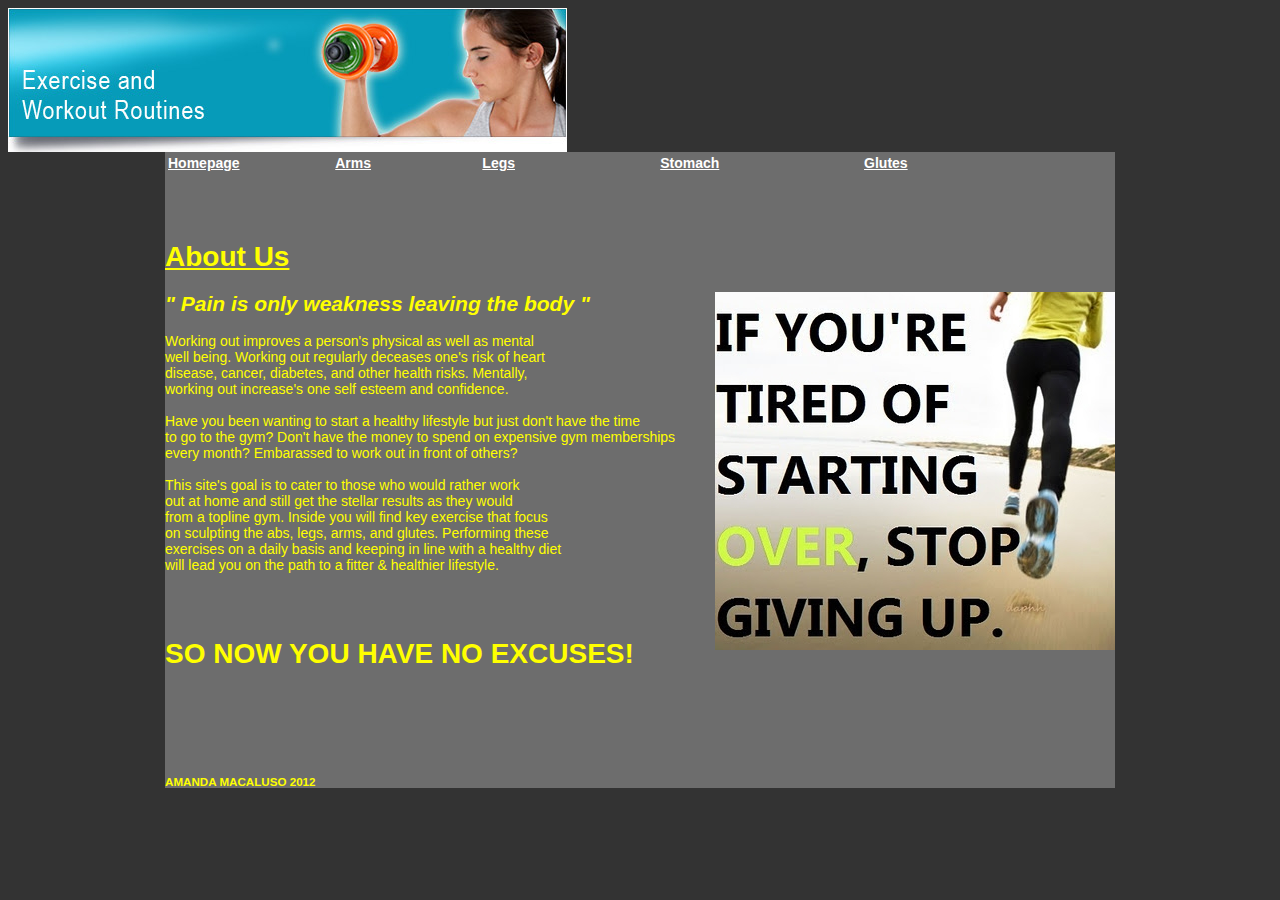
<file: index.html>
<!DOCTYPE html PUBLIC "-//W3C//DTD XHTML 1.0 Transitional//EN" "http://www.w3.org/TR/xhtml1/DTD/xhtml1-transitional.dtd">
<html xmlns="http://www.w3.org/1999/xhtml"><!-- InstanceBegin template="/Templates/Master Template.dwt" codeOutsideHTMLIsLocked="false" -->
<head>
<meta http-equiv="Content-Type" content="text/html; charset=UTF-8" />
<!-- InstanceBeginEditable name="doctitle" -->
<title>Homepage</title>

<style type="text/css">
.wrapper .wrapper h3 {
	color: #6CF;
}
.wrapper .wrapper {
	color: #0CF;
}
.wrapper .wrapper {
	color: #3CF;
}
.wrapper .wrapper h1 strong {
	color: #0CF;
}
</style>
<!-- InstanceEndEditable -->
<link href="styles.css" rel="stylesheet" type="text/css" /><style type="text/css"> 
.wrapper .wrapper img {
	background-color: #333;
}
.wrapper .wrapper {
	background-color: #333;
	color: #0F0;
}
</style>
</head>

<body>

<img src="images/welcome-banner.jpg" alt="welcome-banner" width="559" height="144" align="middle" />
	<div class="wrapper">
    	<div class="navigation"></div>
    	<div class="wrapper"></div>
        <div class="navigation">
<table width="876">
  <tr>
    <td width="164"><strong><a href="index.html">Homepage</a></strong></td>
    <td width="144"><a href="Arms.html"><strong>Arms</strong></a></td>
    <td width="175"><strong><a href="Legs.html">Legs</a></strong></td>
    <td width="201"><a href="Stomach.html"><strong>Stomach</strong></a></td>
    <td width="175"><strong><a href="Glutes.html" class="navigation">Glutes</a></strong></td>
  </tr>
</table>
        </div>
    	<div class="footer">
		<br/> 
        <br/> 
        <br/> 
		<!-- InstanceBeginEditable name="Introductory Content" -->
		<h1><u>About Us</u></h1>
		<h1><img src="images/quote3.jpg" width="400" height="358" align="right" /></h1>
        <h2><em>&quot; Pain is only weakness leaving the body &quot;</em></h2>
        <p>Working out improves a person's physical as well as mental<br />
well being. Working out regularly deceases one's risk of heart<br />
disease, cancer, diabetes, and other health risks. 
          Mentally, <br />
working out increase's one self esteem and confidence. <br />
<br />
          Have you been wanting to start a healthy lifestyle but just don't have the time<br />
          to go to the gym? Don't have the money to spend on expensive gym memberships<br />
          every month? Embarassed to work out in front of others? <br />
          <br />
          This site's goal is to cater to those who would rather work <br />
out at home and still get the stellar results as they would<br />
from a topline gym.        Inside you will find key exercise that focus<br />
on sculpting the abs, legs, arms, and glutes. Performing these<br />
exercises on a daily basis and keeping in line with a healthy diet<br />
will lead you on the path to a fitter &amp; healthier lifestyle.        </p>
        <p><br />
          <br />
        </p>
        <h1>SO NOW YOU HAVE NO EXCUSES! </h1>
        <h1>&nbsp;</h1>
        <p>&nbsp;</p>
        <h5>AMANDA MACALUSO 2012<br />
        </h5>
        
        
		<!-- InstanceEndEditable -->
    	</div>
	</div>
</body>
<!-- InstanceEnd --></html>
</file>
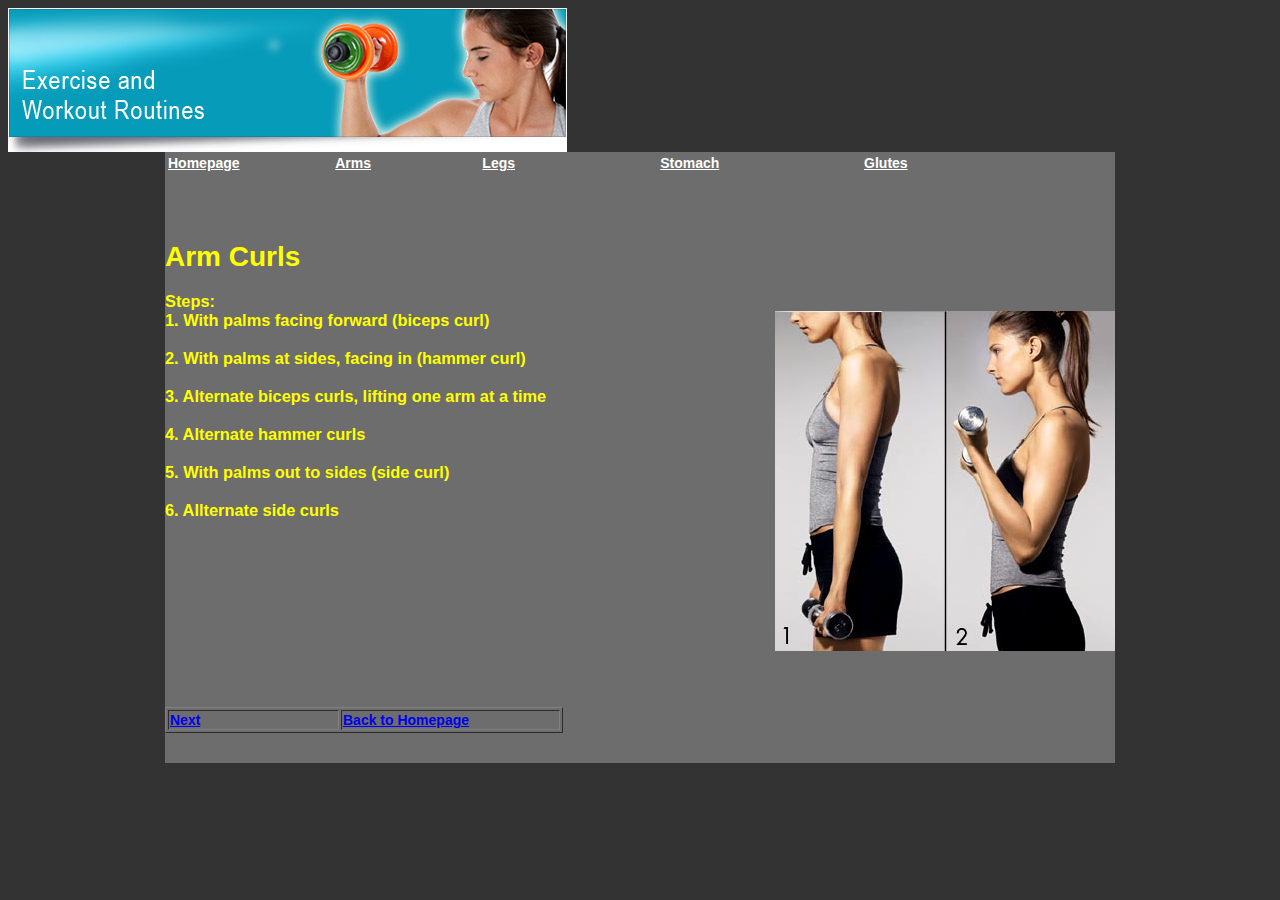
<file: arms-workout1.html>
<!DOCTYPE html PUBLIC "-//W3C//DTD XHTML 1.0 Transitional//EN" "http://www.w3.org/TR/xhtml1/DTD/xhtml1-transitional.dtd">
<html xmlns="http://www.w3.org/1999/xhtml"><!-- InstanceBegin template="/Templates/Master Template.dwt" codeOutsideHTMLIsLocked="false" -->
<head>
<meta http-equiv="Content-Type" content="text/html; charset=UTF-8" />
<!-- InstanceBeginEditable name="doctitle" -->
<title>Untitled Document</title>
<!-- InstanceEndEditable -->
<link href="styles.css" rel="stylesheet" type="text/css" /><style type="text/css"> 
.wrapper .wrapper img {
	background-color: #333;
}
.wrapper .wrapper {
	background-color: #333;
	color: #0F0;
}
</style>
</head>

<body>

<img src="images/welcome-banner.jpg" alt="welcome-banner" width="559" height="144" align="middle" />
	<div class="wrapper">
    	<div class="navigation"></div>
    	<div class="wrapper"></div>
        <div class="navigation">
<table width="876">
  <tr>
    <td width="164"><strong><a href="index.html">Homepage</a></strong></td>
    <td width="144"><a href="Arms.html"><strong>Arms</strong></a></td>
    <td width="175"><strong><a href="Legs.html">Legs</a></strong></td>
    <td width="201"><a href="Stomach.html"><strong>Stomach</strong></a></td>
    <td width="175"><strong><a href="Glutes.html" class="navigation">Glutes</a></strong></td>
  </tr>
</table>
        </div>
    	<div class="footer">
		<br/> 
        <br/> 
        <br/> 
		<!-- InstanceBeginEditable name="Introductory Content" -->
		<h1>Arm Curls</h1>
		<h3>Steps:<br />
		  1. With palms facing forward (biceps curl)<img src="images/bicep-curls.jpg" alt="bicept-curls" width="340" height="340" align="right" /><br />
		  <br />
		  2. With palms at sides, facing in (hammer curl)<br />
		  <br />
		  3. Alternate biceps curls, lifting one arm at a time<br />
		  <br />
		  4. Alternate hammer curls<br />
		  <br />
		  5. With palms out to sides (side curl)<br />
		  <br />
		  6. Allternate side curls <br />
		  <br />
		</h3>
		<p>&nbsp;</p>
		<h3><br />
		  <br />
	    </h3>
		<h3>&nbsp;</h3>
		<p>&nbsp;</p>
		<table width="398" border="1">
		  <tr>
          <td width="167"><a href="arms-workout2.html"><strong>Next</strong></a></td>
          <td width="215"><strong><a href="index.html">Back to Homepage</a></strong></td>
		    
	      </tr>
	    </table>
		<p>&nbsp;</p>
		<!-- InstanceEndEditable -->
    	</div>
	</div>
</body>
<!-- InstanceEnd --></html>
</file>
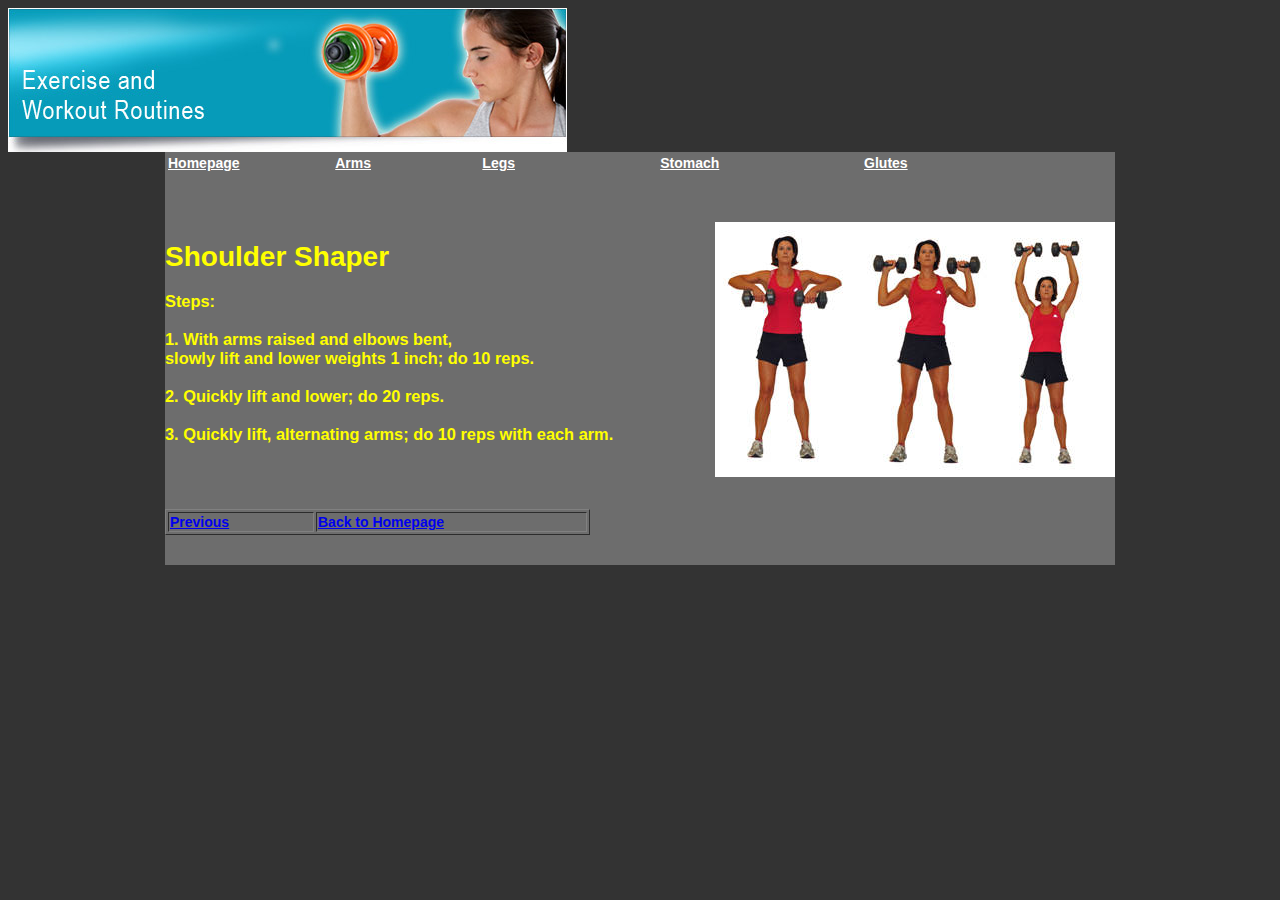
<file: arms-workout2.html>
<!DOCTYPE html PUBLIC "-//W3C//DTD XHTML 1.0 Transitional//EN" "http://www.w3.org/TR/xhtml1/DTD/xhtml1-transitional.dtd">
<html xmlns="http://www.w3.org/1999/xhtml"><!-- InstanceBegin template="/Templates/Master Template.dwt" codeOutsideHTMLIsLocked="false" -->
<head>
<meta http-equiv="Content-Type" content="text/html; charset=UTF-8" />
<!-- InstanceBeginEditable name="doctitle" -->
<title>Untitled Document</title>
<!-- InstanceEndEditable -->
<link href="styles.css" rel="stylesheet" type="text/css" /><style type="text/css"> 
.wrapper .wrapper img {
	background-color: #333;
}
.wrapper .wrapper {
	background-color: #333;
	color: #0F0;
}
</style>
</head>

<body>

<img src="images/welcome-banner.jpg" alt="welcome-banner" width="559" height="144" align="middle" />
	<div class="wrapper">
    	<div class="navigation"></div>
    	<div class="wrapper"></div>
        <div class="navigation">
<table width="876">
  <tr>
    <td width="164"><strong><a href="index.html">Homepage</a></strong></td>
    <td width="144"><a href="Arms.html"><strong>Arms</strong></a></td>
    <td width="175"><strong><a href="Legs.html">Legs</a></strong></td>
    <td width="201"><a href="Stomach.html"><strong>Stomach</strong></a></td>
    <td width="175"><strong><a href="Glutes.html" class="navigation">Glutes</a></strong></td>
  </tr>
</table>
        </div>
    	<div class="footer">
		<br/> 
        <br/> 
        <br/> 
		<!-- InstanceBeginEditable name="Introductory Content" --><img src="images/shoulder.jpg" alt="shoulder" width="400" height="255" align="right" />
		<h1>Shoulder Shaper</h1>
		<h3>Steps:<br />
		  <br />
		  1. With arms raised and elbows bent,<br />
		  slowly lift and lower weights 1 inch; do 10 reps.<br />
		  <br />
		  2. Quickly lift and lower; do 20 reps.<br />
		  <br />
		  3. Quickly lift, alternating arms; do 10 reps with each arm. <br />
		  <br />
		</h3>
        <p>&nbsp;</p>
        <table width="0" border="1">
          <tr>
          <td width="142"><a href="arms-workout1.html"><strong>Previous</strong></a></td>
          <td width="267"><strong><a href="index.html">Back to Homepage</a></strong></td>
            
          </tr>
        </table>
        <p>&nbsp;</p>
		<!-- InstanceEndEditable -->
    	</div>
	</div>
</body>
<!-- InstanceEnd --></html>
</file>
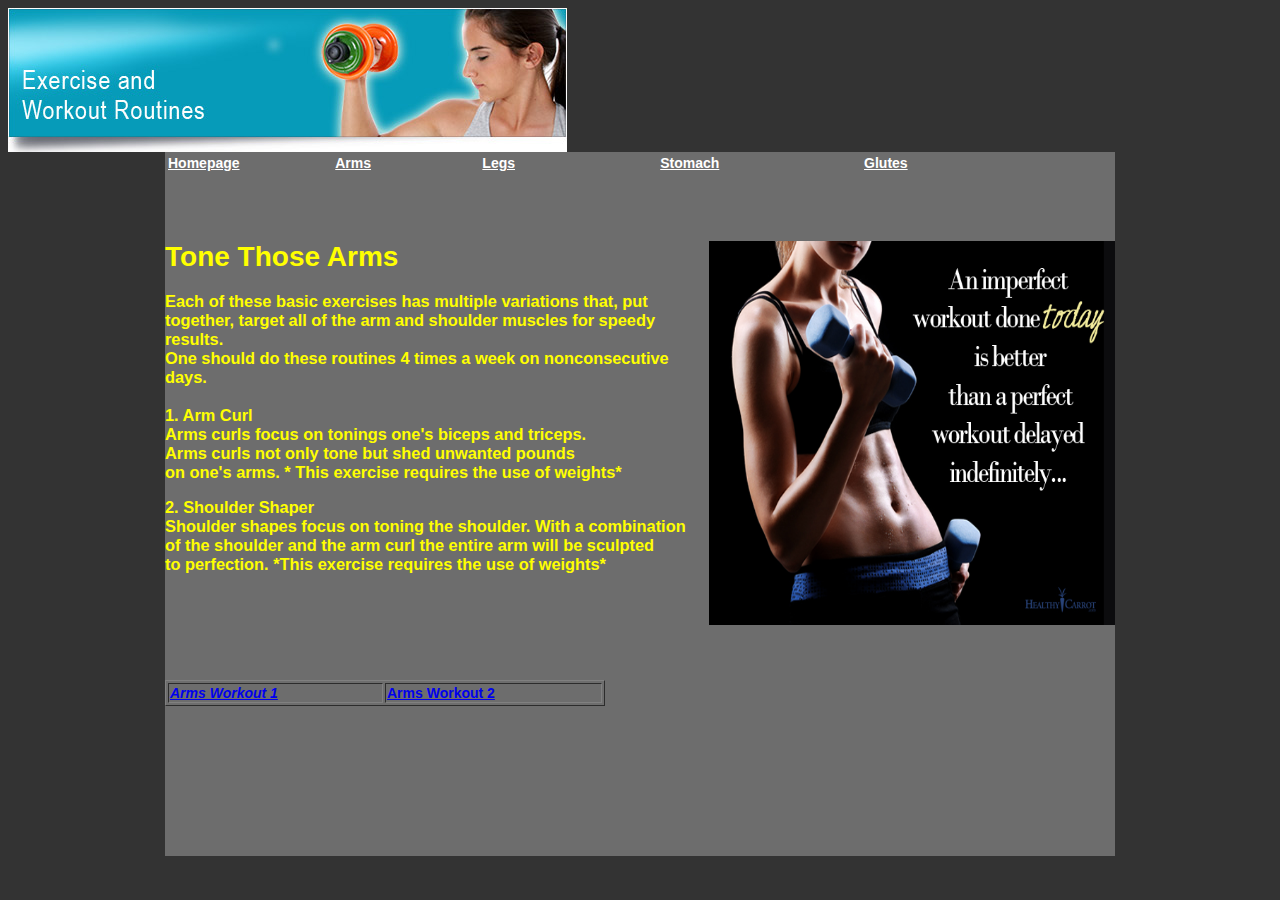
<file: Arms.html>
<!DOCTYPE html PUBLIC "-//W3C//DTD XHTML 1.0 Transitional//EN" "http://www.w3.org/TR/xhtml1/DTD/xhtml1-transitional.dtd">
<html xmlns="http://www.w3.org/1999/xhtml"><!-- InstanceBegin template="/Templates/Master Template.dwt" codeOutsideHTMLIsLocked="false" -->
<head>
<meta http-equiv="Content-Type" content="text/html; charset=UTF-8" />
<!-- InstanceBeginEditable name="doctitle" -->
<title>Arms</title>

<!-- InstanceEndEditable -->
<link href="styles.css" rel="stylesheet" type="text/css" /><style type="text/css"> 
.wrapper .wrapper img {
	background-color: #333;
}
.wrapper .wrapper {
	background-color: #333;
	color: #0F0;
}
</style>
</head>

<body>

<img src="images/welcome-banner.jpg" alt="welcome-banner" width="559" height="144" align="middle" />
	<div class="wrapper">
    	<div class="navigation"></div>
    	<div class="wrapper"></div>
        <div class="navigation">
<table width="876">
  <tr>
    <td width="164"><strong><a href="index.html">Homepage</a></strong></td>
    <td width="144"><a href="Arms.html"><strong>Arms</strong></a></td>
    <td width="175"><strong><a href="Legs.html">Legs</a></strong></td>
    <td width="201"><a href="Stomach.html"><strong>Stomach</strong></a></td>
    <td width="175"><strong><a href="Glutes.html" class="navigation">Glutes</a></strong></td>
  </tr>
</table>
        </div>
    	<div class="footer">
		<br/> 
        <br/> 
        <br/> 
		<!-- InstanceBeginEditable name="Introductory Content" -->
		<h1>Tone Those Arms<img src="images/quote1.jpg" alt="quote1" width="406" height="384" align="right" /></h1>
		<h3>Each of these basic exercises has multiple variations that, put together, target all of the arm and shoulder muscles for speedy results. <br />
		  One should do these routines 4 times a week on nonconsecutive days.<br />
		  <br />
		  1. Arm Curl<br />
		  Arms curls focus on tonings one's biceps and triceps.<br />
		  Arms curls not only tone but shed unwanted pounds<br />
		  on one's arms.
		  * This exercise requires the use of weights*<br />
        <a href="http://www.prevention.com/fitness/fitness-tips/arm-exercises-3-home-workouts-tone-arms?page=2#ixzz2FAGJoDVQ"></a></h3>
		<h3>2. Shoulder Shaper<br />
		  Shoulder shapes focus on toning the shoulder. With a combination <br />
		of the shoulder and the arm curl the entire arm will be sculpted<br />
		to perfection.
		*This exercise requires the use of weights*</h3>
		<p>&nbsp;</p>
        <p>&nbsp;</p>
		<p>&nbsp;</p>
		<table width="0" border="1">
		  <tr>
		    <td width="211"><a href="arms-workout1.html" class="navigation"><em><strong>Arms Workout 1</strong></em></a></td>
            <td width="213"><strong><a href="arms-workout2.html" class="navigation">Arms Workout 2</a></strong></td>
	      </tr>
	    </table>
	
		<p>&nbsp;</p>
		<p>&nbsp;</p>
		<p>&nbsp;</p>
		<p>&nbsp;</p>
		<p>&nbsp;</p>
		<!-- InstanceEndEditable -->
    	</div>
	</div>
</body>
<!-- InstanceEnd --></html>
</file>
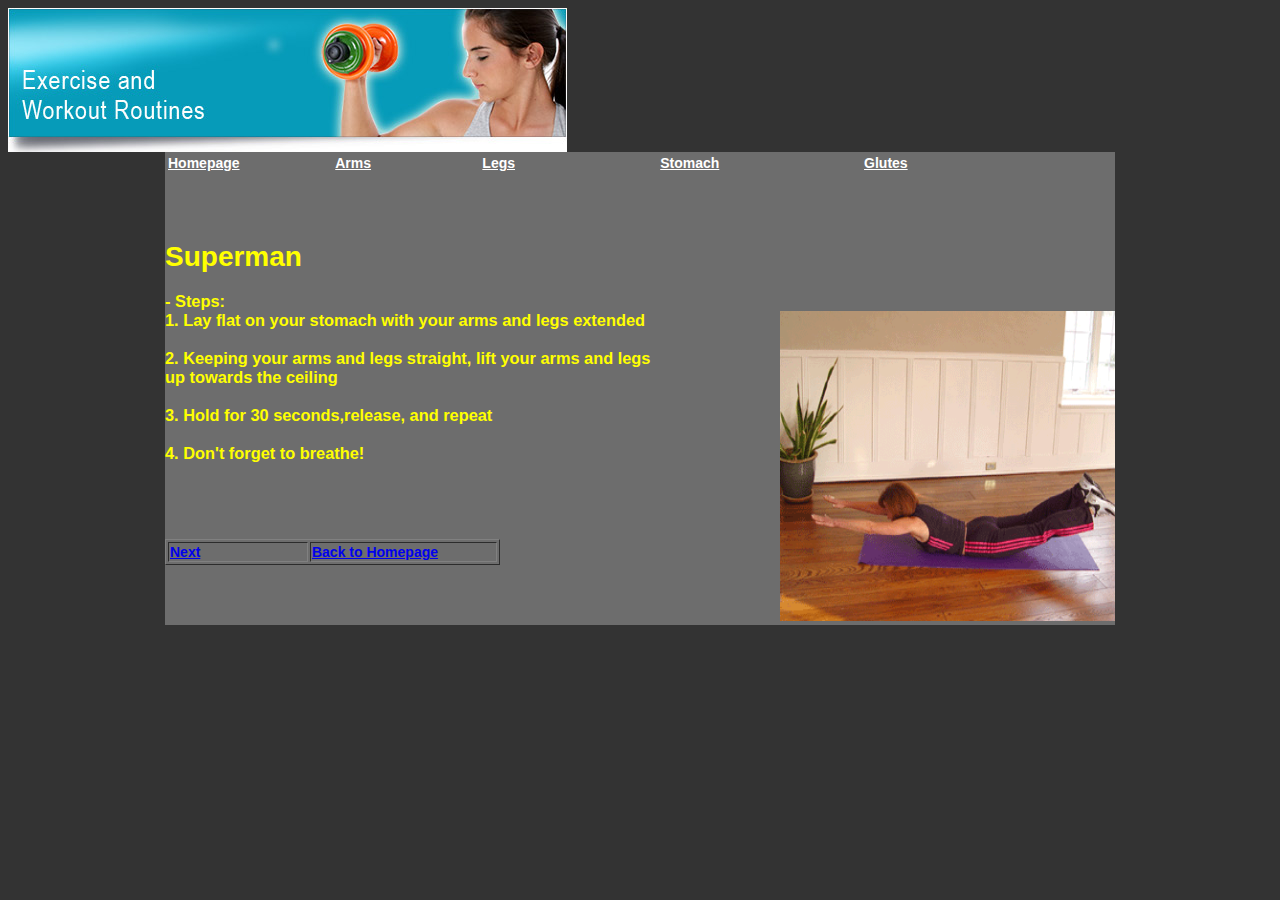
<file: glutes-workout1.html>
<!DOCTYPE html PUBLIC "-//W3C//DTD XHTML 1.0 Transitional//EN" "http://www.w3.org/TR/xhtml1/DTD/xhtml1-transitional.dtd">
<html xmlns="http://www.w3.org/1999/xhtml"><!-- InstanceBegin template="/Templates/Master Template.dwt" codeOutsideHTMLIsLocked="false" -->
<head>
<meta http-equiv="Content-Type" content="text/html; charset=UTF-8" />
<!-- InstanceBeginEditable name="doctitle" -->
<title>Untitled Document</title>
<!-- InstanceEndEditable -->
<link href="styles.css" rel="stylesheet" type="text/css" /><style type="text/css"> 
.wrapper .wrapper img {
	background-color: #333;
}
.wrapper .wrapper {
	background-color: #333;
	color: #0F0;
}
</style>
</head>

<body>

<img src="images/welcome-banner.jpg" alt="welcome-banner" width="559" height="144" align="middle" />
	<div class="wrapper">
    	<div class="navigation"></div>
    	<div class="wrapper"></div>
        <div class="navigation">
<table width="876">
  <tr>
    <td width="164"><strong><a href="index.html">Homepage</a></strong></td>
    <td width="144"><a href="Arms.html"><strong>Arms</strong></a></td>
    <td width="175"><strong><a href="Legs.html">Legs</a></strong></td>
    <td width="201"><a href="Stomach.html"><strong>Stomach</strong></a></td>
    <td width="175"><strong><a href="Glutes.html" class="navigation">Glutes</a></strong></td>
  </tr>
</table>
        </div>
    	<div class="footer">
		<br/> 
        <br/> 
        <br/> 
		<!-- InstanceBeginEditable name="Introductory Content" -->
		<h1>Superman        </h1>
		<h3>- Steps:<br />
          1. Lay flat on your stomach with your arms and legs extended<img src="images/Superman.gif" alt="Superman" width="335" height="310" align="right" /><br />
          <br />
          2. Keeping your arms and legs straight, lift your arms and legs<br />
        up towards the ceiling<br />
        <br />
        3. Hold for 30 seconds,release, and repeat<br />
        <br />
        4. Don't forget to breathe!<br />
        </h3>
        <p>&nbsp;</p>
        <p>&nbsp;</p>
        <table width="335" border="1">
          <tr>
          <td width="112"><a href="glutes-workout2.html"><strong>Next</strong></a></td>
          <td width="151"><strong><a href="index.html">Back to Homepage</a></strong></td>
          </tr>
        </table>
        <p>&nbsp;</p>
        <p>&nbsp;</p>
		<!-- InstanceEndEditable -->
    	</div>
	</div>
</body>
<!-- InstanceEnd --></html>
</file>
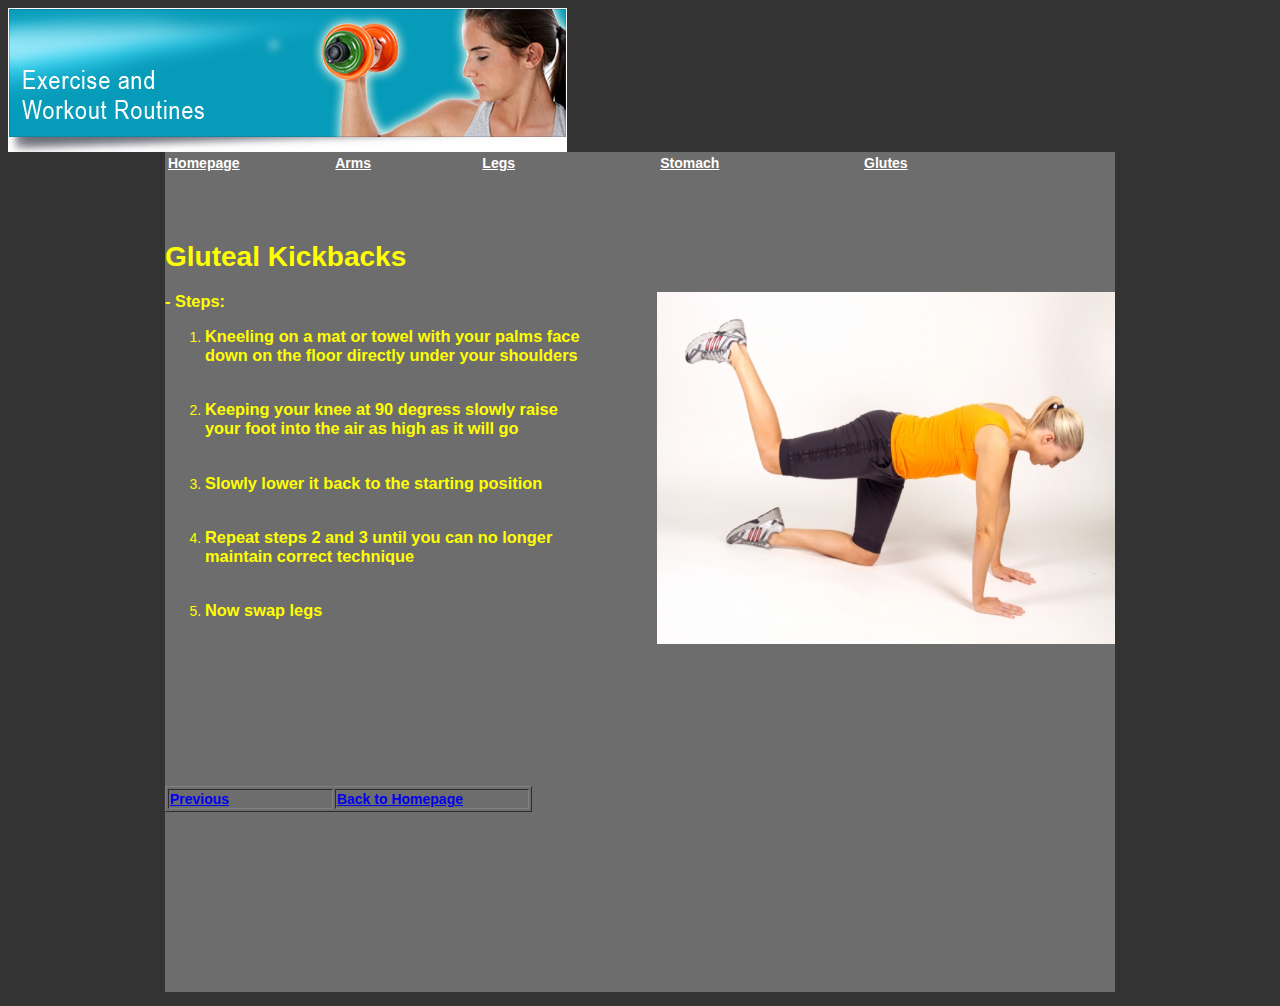
<file: glutes-workout2.html>
<!DOCTYPE html PUBLIC "-//W3C//DTD XHTML 1.0 Transitional//EN" "http://www.w3.org/TR/xhtml1/DTD/xhtml1-transitional.dtd">
<html xmlns="http://www.w3.org/1999/xhtml"><!-- InstanceBegin template="/Templates/Master Template.dwt" codeOutsideHTMLIsLocked="false" -->
<head>
<meta http-equiv="Content-Type" content="text/html; charset=UTF-8" />
<!-- InstanceBeginEditable name="doctitle" -->
<title>Untitled Document</title>
<!-- InstanceEndEditable -->
<link href="styles.css" rel="stylesheet" type="text/css" /><style type="text/css"> 
.wrapper .wrapper img {
	background-color: #333;
}
.wrapper .wrapper {
	background-color: #333;
	color: #0F0;
}
</style>
</head>

<body>

<img src="images/welcome-banner.jpg" alt="welcome-banner" width="559" height="144" align="middle" />
	<div class="wrapper">
    	<div class="navigation"></div>
    	<div class="wrapper"></div>
        <div class="navigation">
<table width="876">
  <tr>
    <td width="164"><strong><a href="index.html">Homepage</a></strong></td>
    <td width="144"><a href="Arms.html"><strong>Arms</strong></a></td>
    <td width="175"><strong><a href="Legs.html">Legs</a></strong></td>
    <td width="201"><a href="Stomach.html"><strong>Stomach</strong></a></td>
    <td width="175"><strong><a href="Glutes.html" class="navigation">Glutes</a></strong></td>
  </tr>
</table>
        </div>
    	<div class="footer">
		<br/> 
        <br/> 
        <br/> 
		<!-- InstanceBeginEditable name="Introductory Content" -->
		<h1>Gluteal Kickbacks<br />
		</h1>
        <h3><img src="images/gluteal-kickbacks-1.JPG" alt="glues-kickbacks-1" width="458" height="352" align="right" /></h3>
        <h3>- <strong>Steps:</strong></h3>
        <ol>
          <li>
            <h3><strong>Kneeling on a mat or towel with your palms face<br />
            down on the floor directly under your shoulders<br />
  <br />
            </strong></h3>
          </li>
          <li>
            <h3><strong>Keeping your knee at 90 degress slowly raise <br />
            your foot into the air as high as it will go<br />
            <br />
            </strong></h3>
          </li>
          <li>
            <h3><strong>Slowly lower it back to the starting position<br />
            <br />
            </strong></h3>
          </li>
          <li>
            <h3><strong>Repeat steps 2 and 3 until you can no longer<br />
            maintain correct technique<br />
  <br />
            </strong></h3>
          </li>
          <li>
            <h3><strong>Now swap legs</strong></h3>
          </li>
        </ol>
        <h3><br />
          <br />
          <br />
          <br />
          <br />
          <br />
  <br />
        </h3>
        <table width="367" border="1">
          <tr>
          <td width="149"><a href="glutes-workout1.html"><strong>Previous</strong></a></td>
          <td width="176"><a href="index.html"><strong>Back to Homepage</strong></a></td>
          </tr>
        </table>
        <p>&nbsp;</p>
        <p>&nbsp;</p>
        <p>&nbsp;</p>
        <p>&nbsp;</p>
        <p>&nbsp;</p>
        <p>&nbsp;</p>
		<!-- InstanceEndEditable -->
    	</div>
	</div>
</body>
<!-- InstanceEnd --></html>
</file>
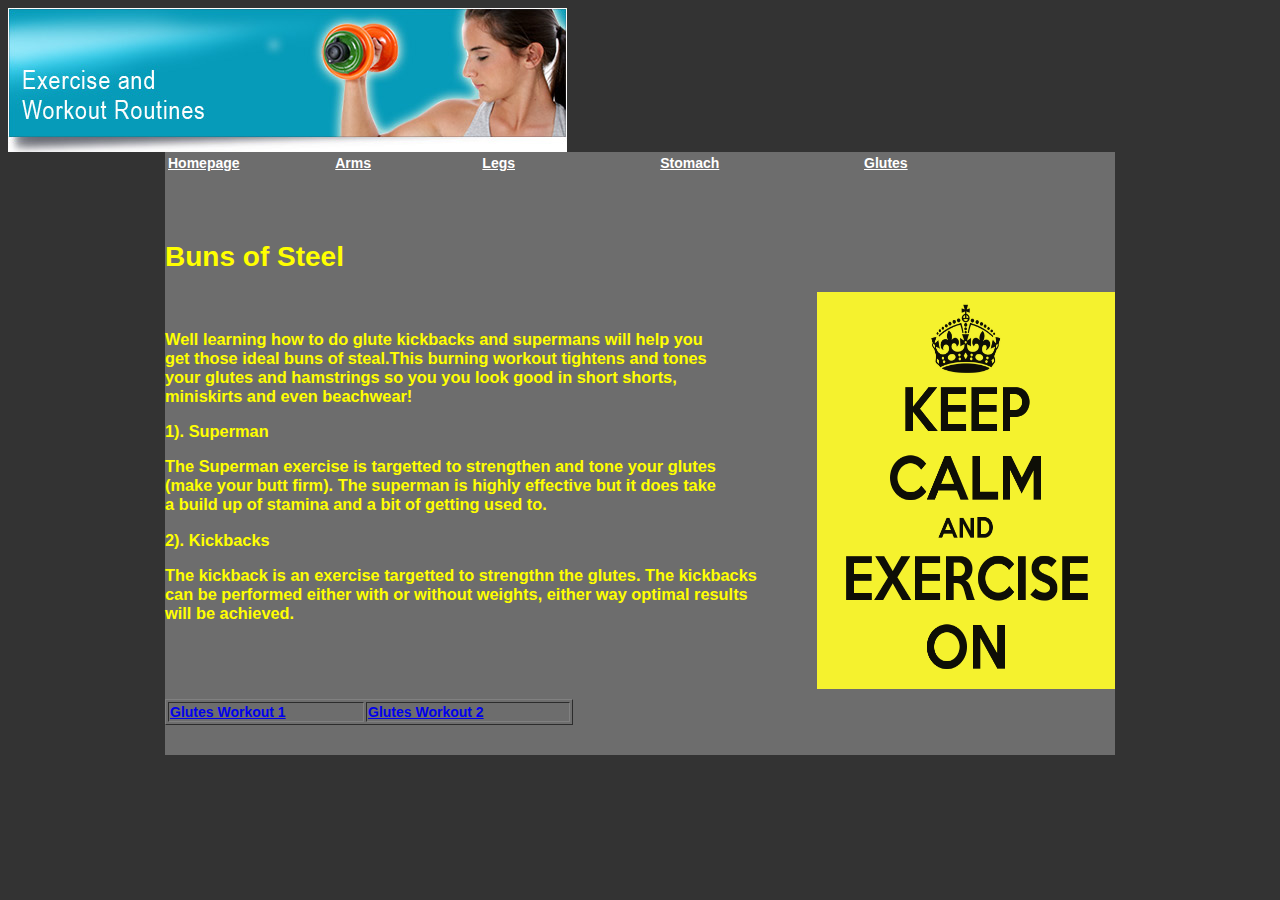
<file: Glutes.html>
<!DOCTYPE html PUBLIC "-//W3C//DTD XHTML 1.0 Transitional//EN" "http://www.w3.org/TR/xhtml1/DTD/xhtml1-transitional.dtd">
<html xmlns="http://www.w3.org/1999/xhtml"><!-- InstanceBegin template="/Templates/Master Template.dwt" codeOutsideHTMLIsLocked="false" -->
<head>
<meta http-equiv="Content-Type" content="text/html; charset=UTF-8" />
<!-- InstanceBeginEditable name="doctitle" -->
<title>Glutes</title>

<!-- InstanceEndEditable -->
<link href="styles.css" rel="stylesheet" type="text/css" /><style type="text/css"> 
.wrapper .wrapper img {
	background-color: #333;
}
.wrapper .wrapper {
	background-color: #333;
	color: #0F0;
}
</style>
</head>

<body>

<img src="images/welcome-banner.jpg" alt="welcome-banner" width="559" height="144" align="middle" />
	<div class="wrapper">
    	<div class="navigation"></div>
    	<div class="wrapper"></div>
        <div class="navigation">
<table width="876">
  <tr>
    <td width="164"><strong><a href="index.html">Homepage</a></strong></td>
    <td width="144"><a href="Arms.html"><strong>Arms</strong></a></td>
    <td width="175"><strong><a href="Legs.html">Legs</a></strong></td>
    <td width="201"><a href="Stomach.html"><strong>Stomach</strong></a></td>
    <td width="175"><strong><a href="Glutes.html" class="navigation">Glutes</a></strong></td>
  </tr>
</table>
        </div>
    	<div class="footer">
		<br/> 
        <br/> 
        <br/> 
		<!-- InstanceBeginEditable name="Introductory Content" -->
		<h1>Buns of Steel</h1>
		<h3><strong><img src="images/keepcalm.jpg" alt="keepcalm" width="298" height="397" align="right" /></strong><br />
		  <br />
		  <strong>Well learning how to do glute kickbacks and supermans will help you<br />
get those ideal buns of steal.This burning workout tightens and tones <br />
your glutes and hamstrings so you you look good in short shorts,<br />
miniskirts and even beachwear!	    </h3>
        </strong></h3>
		<h3><strong>1). Superman</strong></h3>
		<h3><strong>The Superman exercise is targetted to strengthen and tone your glutes<br />
		(make your butt firm). The superman is highly effective but it does take <br />
		a build up of stamina and a bit of getting used to. 
		</strong></h3>
		<h3><strong>2). Kickbacks</strong></h3>
		<h3><strong>The kickback is an exercise targetted to strengthn the glutes. The kickbacks<br />
		can be performed either with or without weights, either way optimal results<br />
		will be achieved.
		</strong></h3>
		<p>&nbsp;</p>
		<p>&nbsp;</p>
		<table width="0" border="1">
		  <tr>
          <td width="192"><strong><a href="glutes-workout1.html">Glutes Workout 1</a></strong></td>
          <td width="200"><strong><a href="glutes-workout2.html"> Glutes Workout 2</a></strong></td>
		   
	      </tr>
	    </table>
		<p>&nbsp;</p>
		<!-- InstanceEndEditable -->
    	</div>
	</div>
</body>
<!-- InstanceEnd --></html>
</file>
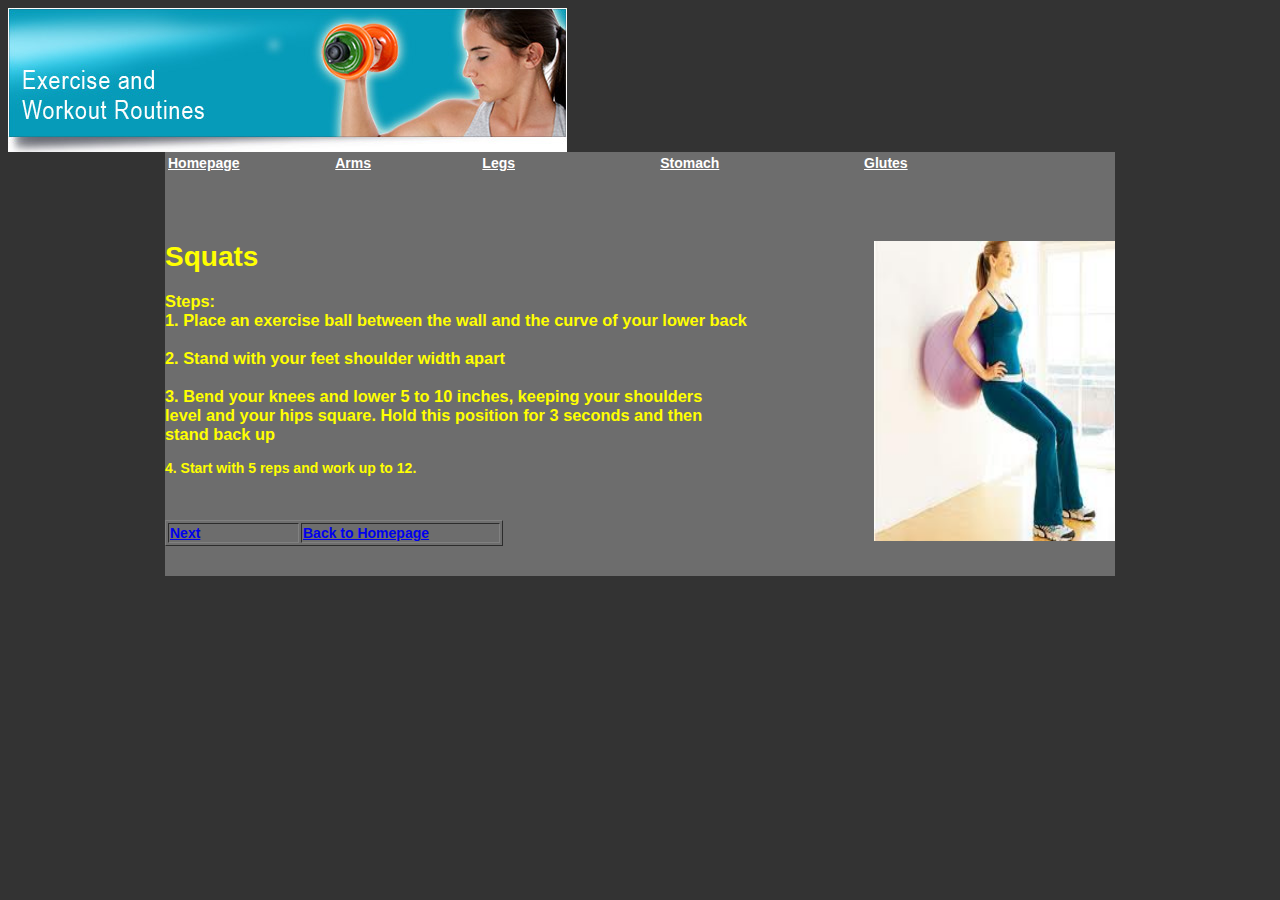
<file: legs-workout1.html>
<!DOCTYPE html PUBLIC "-//W3C//DTD XHTML 1.0 Transitional//EN" "http://www.w3.org/TR/xhtml1/DTD/xhtml1-transitional.dtd">
<html xmlns="http://www.w3.org/1999/xhtml"><!-- InstanceBegin template="/Templates/Master Template.dwt" codeOutsideHTMLIsLocked="false" -->
<head>
<meta http-equiv="Content-Type" content="text/html; charset=UTF-8" />
<!-- InstanceBeginEditable name="doctitle" -->
<title>Untitled Document</title>
<!-- InstanceEndEditable -->
<link href="styles.css" rel="stylesheet" type="text/css" /><style type="text/css"> 
.wrapper .wrapper img {
	background-color: #333;
}
.wrapper .wrapper {
	background-color: #333;
	color: #0F0;
}
</style>
</head>

<body>

<img src="images/welcome-banner.jpg" alt="welcome-banner" width="559" height="144" align="middle" />
	<div class="wrapper">
    	<div class="navigation"></div>
    	<div class="wrapper"></div>
        <div class="navigation">
<table width="876">
  <tr>
    <td width="164"><strong><a href="index.html">Homepage</a></strong></td>
    <td width="144"><a href="Arms.html"><strong>Arms</strong></a></td>
    <td width="175"><strong><a href="Legs.html">Legs</a></strong></td>
    <td width="201"><a href="Stomach.html"><strong>Stomach</strong></a></td>
    <td width="175"><strong><a href="Glutes.html" class="navigation">Glutes</a></strong></td>
  </tr>
</table>
        </div>
    	<div class="footer">
		<br/> 
        <br/> 
        <br/> 
		<!-- InstanceBeginEditable name="Introductory Content" -->
		<h1>Squats<img src="images/squat.jpeg" alt="squat" width="241" height="300" align="right" /></h1>
		<h3>Steps:<br />
		  1. Place an exercise ball between the wall and the curve of your lower back
            <br />
            <br />
            2. Stand with your feet shoulder width apart<br />
            <br />
            3. Bend your knees and lower 5 to 10 inches, keeping your shoulders<br />
            level and your hips square. Hold this position for 3 seconds and then<br />
            stand back up</h3>
		<p><strong>4. Start with 5 reps and work up to 12.</strong></p>
		<p>&nbsp; </p>
		<table width="0" border="1">
          <tr>
          <td width="127"><strong><a href="legs-workout2.html"> Next</a></strong></td>
          <td width="195"><strong><a href="index.html"> Back to Homepage</a></strong></td>
          </tr>
        </table>
        <p>&nbsp;</p>
		<!-- InstanceEndEditable -->
    	</div>
	</div>
</body>
<!-- InstanceEnd --></html>
</file>
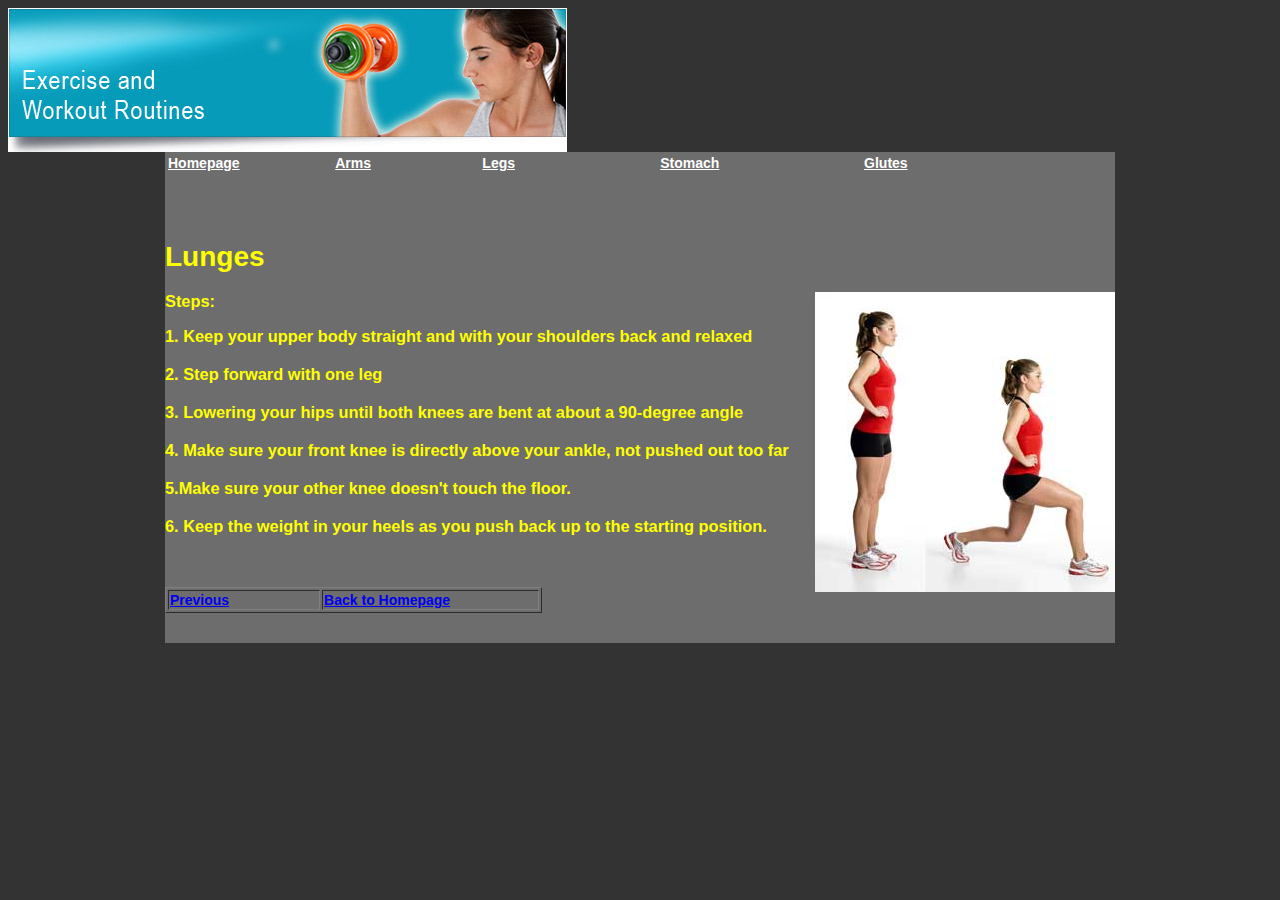
<file: legs-workout2.html>
<!DOCTYPE html PUBLIC "-//W3C//DTD XHTML 1.0 Transitional//EN" "http://www.w3.org/TR/xhtml1/DTD/xhtml1-transitional.dtd">
<html xmlns="http://www.w3.org/1999/xhtml"><!-- InstanceBegin template="/Templates/Master Template.dwt" codeOutsideHTMLIsLocked="false" -->
<head>
<meta http-equiv="Content-Type" content="text/html; charset=UTF-8" />
<!-- InstanceBeginEditable name="doctitle" -->
<title>Untitled Document</title>
<!-- InstanceEndEditable -->
<link href="styles.css" rel="stylesheet" type="text/css" /><style type="text/css"> 
.wrapper .wrapper img {
	background-color: #333;
}
.wrapper .wrapper {
	background-color: #333;
	color: #0F0;
}
</style>
</head>

<body>

<img src="images/welcome-banner.jpg" alt="welcome-banner" width="559" height="144" align="middle" />
	<div class="wrapper">
    	<div class="navigation"></div>
    	<div class="wrapper"></div>
        <div class="navigation">
<table width="876">
  <tr>
    <td width="164"><strong><a href="index.html">Homepage</a></strong></td>
    <td width="144"><a href="Arms.html"><strong>Arms</strong></a></td>
    <td width="175"><strong><a href="Legs.html">Legs</a></strong></td>
    <td width="201"><a href="Stomach.html"><strong>Stomach</strong></a></td>
    <td width="175"><strong><a href="Glutes.html" class="navigation">Glutes</a></strong></td>
  </tr>
</table>
        </div>
    	<div class="footer">
		<br/> 
        <br/> 
        <br/> 
		<!-- InstanceBeginEditable name="Introductory Content" --><h1>Lunges</h1>
        <h3><strong>Steps:<img src="images/lunges.jpg" alt="lunges" width="300" height="300" align="right" /></strong></h3>
        <h3><strong>1. Keep your upper body straight and with your shoulders back and relaxed<br />
        <br />
        2. Step forward with one leg<br />
        <br />
        3. Lowering your hips until both knees are bent at about a 90-degree angle<br />
        <br />
        4. Make sure your front knee is directly above your ankle, not pushed out too far<br />
        <br />
        5.Make sure your other knee doesn't touch the floor.<br />
        <br />
        6.
Keep the weight in your heels as you push back up to the starting position.</strong><br />
<br />
        </h3>
<br />
<table width="377" border="1">
      <tr>
          <td width="144"><strong><a href="legs-workout1.html">Previous</a></strong></td>
          <td width="207"><strong><a href="index.html">Back to Homepage</a></strong></td>
          </tr>
        </table>
        <p>&nbsp;</p>
		<!-- InstanceEndEditable -->
    	</div>
	</div>
</body>
<!-- InstanceEnd --></html>
</file>
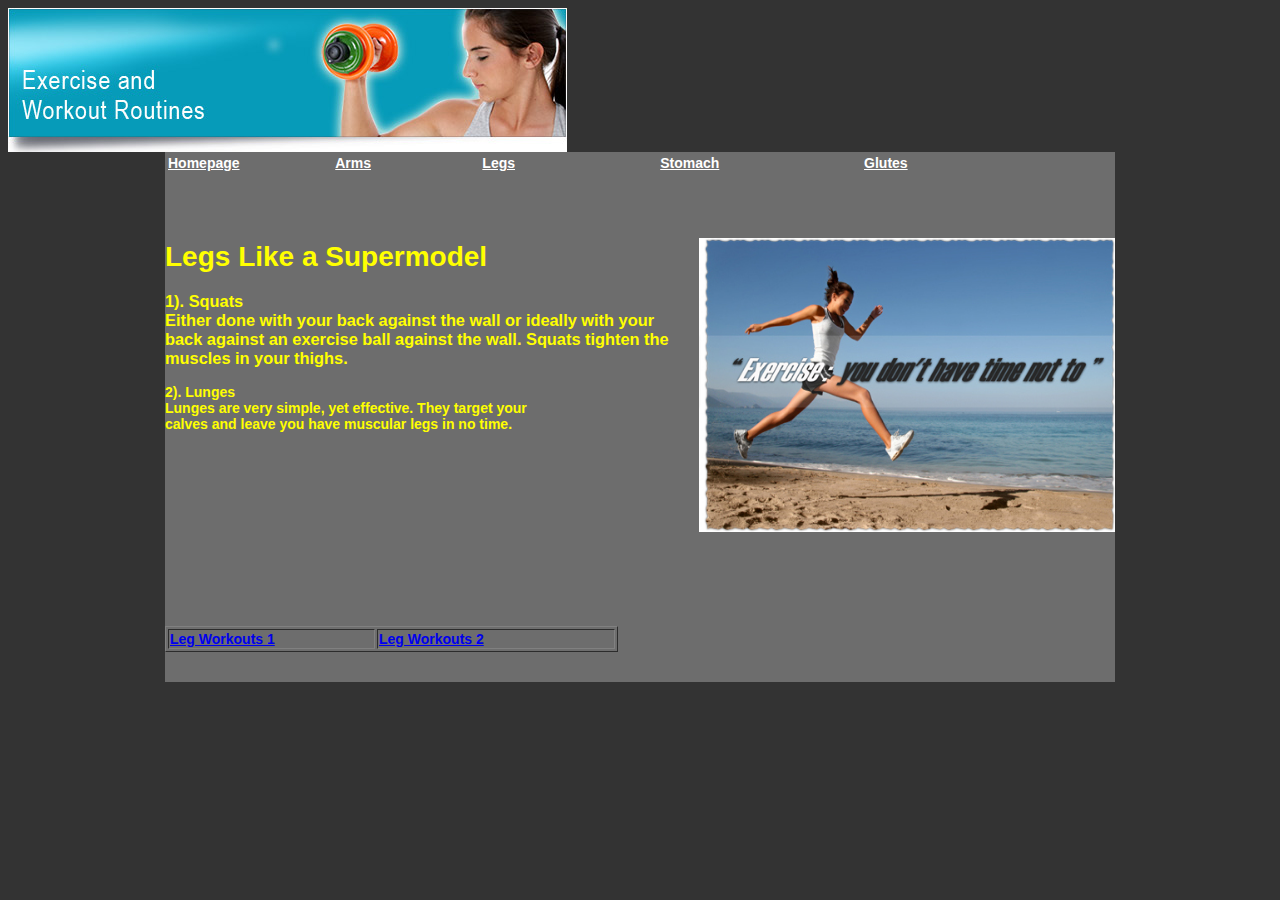
<file: Legs.html>
<!DOCTYPE html PUBLIC "-//W3C//DTD XHTML 1.0 Transitional//EN" "http://www.w3.org/TR/xhtml1/DTD/xhtml1-transitional.dtd">
<html xmlns="http://www.w3.org/1999/xhtml"><!-- InstanceBegin template="/Templates/Master Template.dwt" codeOutsideHTMLIsLocked="false" -->
<head>
<meta http-equiv="Content-Type" content="text/html; charset=UTF-8" />
<!-- InstanceBeginEditable name="doctitle" -->
<title>Legs</title>

<!-- InstanceEndEditable -->
<link href="styles.css" rel="stylesheet" type="text/css" /><style type="text/css"> 
.wrapper .wrapper img {
	background-color: #333;
}
.wrapper .wrapper {
	background-color: #333;
	color: #0F0;
}
</style>
</head>

<body>

<img src="images/welcome-banner.jpg" alt="welcome-banner" width="559" height="144" align="middle" />
	<div class="wrapper">
    	<div class="navigation"></div>
    	<div class="wrapper"></div>
        <div class="navigation">
<table width="876">
  <tr>
    <td width="164"><strong><a href="index.html">Homepage</a></strong></td>
    <td width="144"><a href="Arms.html"><strong>Arms</strong></a></td>
    <td width="175"><strong><a href="Legs.html">Legs</a></strong></td>
    <td width="201"><a href="Stomach.html"><strong>Stomach</strong></a></td>
    <td width="175"><strong><a href="Glutes.html" class="navigation">Glutes</a></strong></td>
  </tr>
</table>
        </div>
    	<div class="footer">
		<br/> 
        <br/> 
        <br/> 
		<!-- InstanceBeginEditable name="Introductory Content" -->
		<h3><img src="images/quote2.jpeg" alt="quote2" width="416" height="294" align="right" />
	    </h3>
		<h1>Legs Like a Supermodel</h1>
		<h3><strong>1). Squats<br />
	    Either done with your back against the wall or ideally with your<br />
		back against an exercise ball against the wall. Squats tighten the muscles in your thighs.</strong></h3>
		<p><strong>2). Lunges<br />
	    Lunges are very simple, yet effective. They target your <br />
	    calves and leave you have muscular legs in no time. </strong></p>
		<p>&nbsp;</p>
		<p>&nbsp;</p>
		<p>&nbsp;</p>
		<p>&nbsp;</p>
		<p>&nbsp;</p>
		<p>&nbsp;</p>
        <table width="453" border="1">
          <tr>
          <td width="203"><strong><a href="legs-workout1.html"> Leg Workouts 1 </a></strong></td>
          <td width="234"><strong><a href="legs-workout2.html">Leg Workouts 2</a></strong></td>
            
          </tr>
        </table>
        <p>&nbsp;</p>
		<!-- InstanceEndEditable -->
    	</div>
	</div>
</body>
<!-- InstanceEnd --></html>
</file>
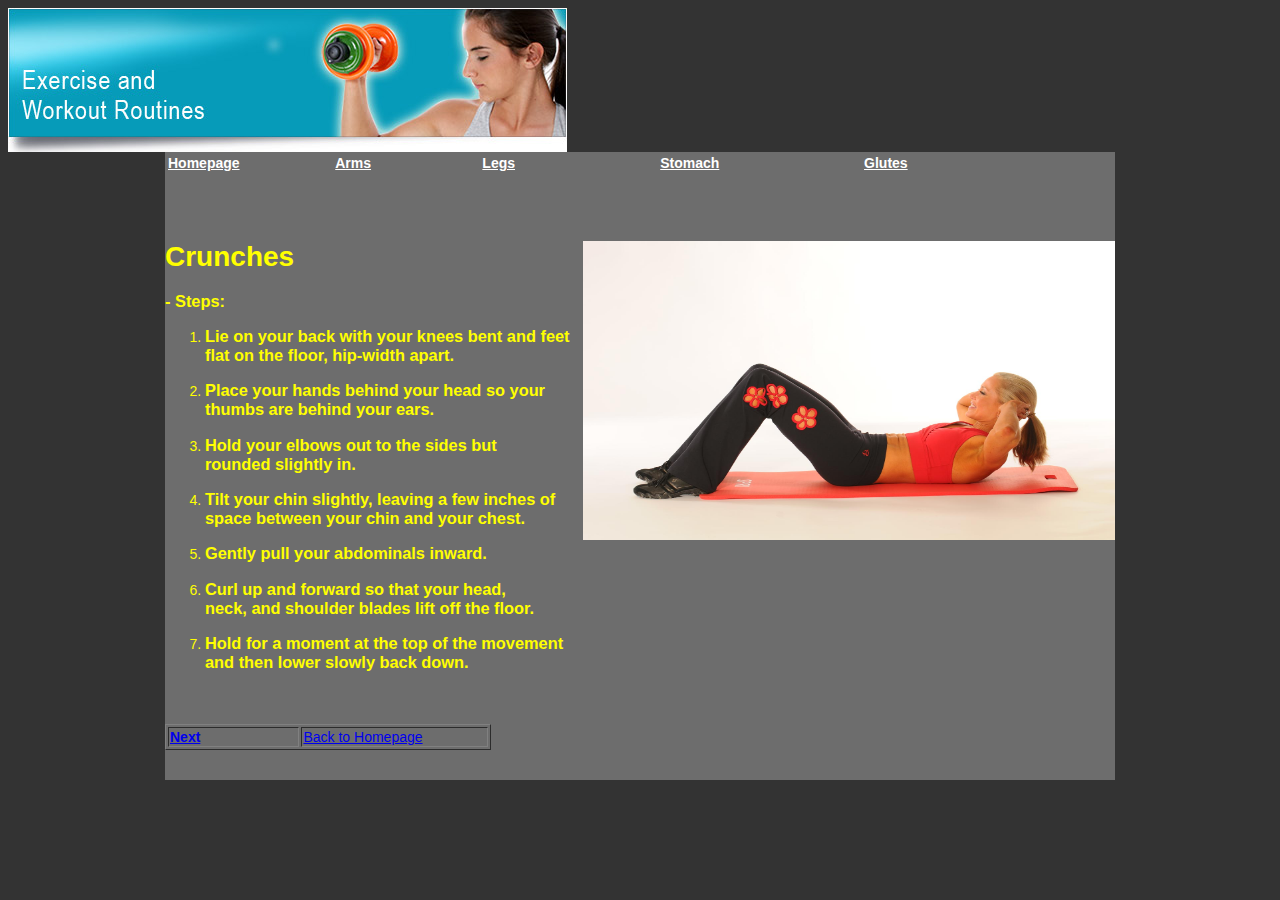
<file: stomach-workout1.html>
<!DOCTYPE html PUBLIC "-//W3C//DTD XHTML 1.0 Transitional//EN" "http://www.w3.org/TR/xhtml1/DTD/xhtml1-transitional.dtd">
<html xmlns="http://www.w3.org/1999/xhtml"><!-- InstanceBegin template="/Templates/Master Template.dwt" codeOutsideHTMLIsLocked="false" -->
<head>
<meta http-equiv="Content-Type" content="text/html; charset=UTF-8" />
<!-- InstanceBeginEditable name="doctitle" -->
<title>Untitled Document</title>
<!-- InstanceEndEditable -->
<link href="styles.css" rel="stylesheet" type="text/css" /><style type="text/css"> 
.wrapper .wrapper img {
	background-color: #333;
}
.wrapper .wrapper {
	background-color: #333;
	color: #0F0;
}
</style>
</head>

<body>

<img src="images/welcome-banner.jpg" alt="welcome-banner" width="559" height="144" align="middle" />
	<div class="wrapper">
    	<div class="navigation"></div>
    	<div class="wrapper"></div>
        <div class="navigation">
<table width="876">
  <tr>
    <td width="164"><strong><a href="index.html">Homepage</a></strong></td>
    <td width="144"><a href="Arms.html"><strong>Arms</strong></a></td>
    <td width="175"><strong><a href="Legs.html">Legs</a></strong></td>
    <td width="201"><a href="Stomach.html"><strong>Stomach</strong></a></td>
    <td width="175"><strong><a href="Glutes.html" class="navigation">Glutes</a></strong></td>
  </tr>
</table>
        </div>
    	<div class="footer">
		<br/> 
        <br/> 
        <br/> 
		<!-- InstanceBeginEditable name="Introductory Content" -->
		<h1>Crunches        <img src="images/crunches.jpg" alt="crunches" width="532" height="299" align="right" /></h1>
		<h3>- <strong>Steps:<br />
		</strong></h3>
		<ol>
		  <li>
		    <h3><strong>Lie on your back with your knees bent and feet <br />
	        flat on the floor, hip-width apart.</strong></h3>
		  </li>
		  <li>
		    <h3><strong>Place your hands behind your head so your <br />
	        thumbs are behind your ears.	      </strong></h3>
		  </li>
		  <li>
		    <h3><strong>Hold your elbows out to the sides but <br />
	        rounded slightly in.</strong></h3>
	      </li>
		  <li>
		    <h3><strong>Tilt your chin slightly, leaving a few inches of<br />
	        space between your chin and your chest.</strong></h3>
	      </li>
		  <li>
		    <h3><strong>Gently pull your abdominals inward.</strong></h3>
	      </li>
		  <li>
		    <h3><strong>Curl up and forward so that your head, <br />
	        neck, and shoulder blades lift off the floor.</strong></h3>
	      </li>
		  <li>
		    <h3><strong>Hold for a moment at the top of the movement <br />
	        and then lower slowly back down.</strong></h3>
	      </li>
	    </ol>
		<h3>		  <br />
	    </h3>
		<table width="326" border="1">
		  <tr>
          <td width="113"> <a href="stomach-workout2.html"><strong>Next</strong></a><strong></strong></td>
          <td width="162"><a href="index.html"> Back to Homepage</a></td>
		    
	      </tr>
	    </table>
		<p>&nbsp;</p>
		<!-- InstanceEndEditable -->
    	</div>
	</div>
</body>
<!-- InstanceEnd --></html>
</file>
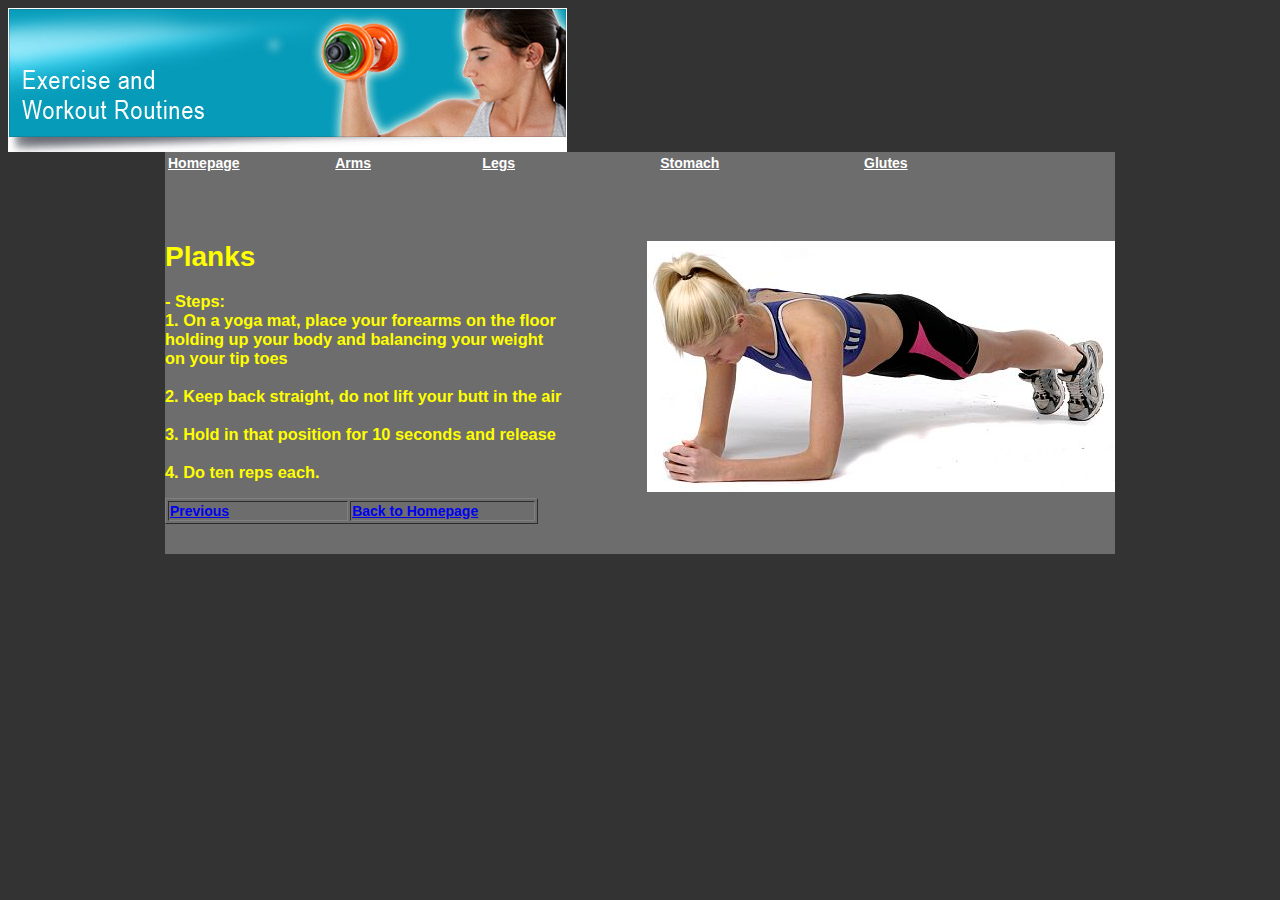
<file: stomach-workout2.html>
<!DOCTYPE html PUBLIC "-//W3C//DTD XHTML 1.0 Transitional//EN" "http://www.w3.org/TR/xhtml1/DTD/xhtml1-transitional.dtd">
<html xmlns="http://www.w3.org/1999/xhtml"><!-- InstanceBegin template="/Templates/Master Template.dwt" codeOutsideHTMLIsLocked="false" -->
<head>
<meta http-equiv="Content-Type" content="text/html; charset=UTF-8" />
<!-- InstanceBeginEditable name="doctitle" -->
<title>Untitled Document</title>
<!-- InstanceEndEditable -->
<link href="styles.css" rel="stylesheet" type="text/css" /><style type="text/css"> 
.wrapper .wrapper img {
	background-color: #333;
}
.wrapper .wrapper {
	background-color: #333;
	color: #0F0;
}
</style>
</head>

<body>

<img src="images/welcome-banner.jpg" alt="welcome-banner" width="559" height="144" align="middle" />
	<div class="wrapper">
    	<div class="navigation"></div>
    	<div class="wrapper"></div>
        <div class="navigation">
<table width="876">
  <tr>
    <td width="164"><strong><a href="index.html">Homepage</a></strong></td>
    <td width="144"><a href="Arms.html"><strong>Arms</strong></a></td>
    <td width="175"><strong><a href="Legs.html">Legs</a></strong></td>
    <td width="201"><a href="Stomach.html"><strong>Stomach</strong></a></td>
    <td width="175"><strong><a href="Glutes.html" class="navigation">Glutes</a></strong></td>
  </tr>
</table>
        </div>
    	<div class="footer">
		<br/> 
        <br/> 
        <br/> 
		<!-- InstanceBeginEditable name="Introductory Content" -->
        <h1>Planks        <img src="images/plank.jpg" alt="plank" width="468" height="251" align="right" /></h1>
        <h3><strong>- Steps:<br />
        1. On a yoga mat, place your forearms on the floor<br />
        holding up your body and balancing your weight<br />
        on your tip toes<br />
        <br />
        2. Keep back straight, do not lift your butt in the air<br />
        <br />
        3. Hold in that position for 10 seconds and release<br />
        <br />
        4. Do ten reps each.
        </strong><br />
        </h3>
        <table width="373" border="1">
		  <tr>
          <td width="151"><a href="stomach-workout1.html"><strong>Previous</strong></a></td>
          <td width="155"><a href="index.html"><strong> Back to Homepage </strong></a></td>
		    
	      </tr>
	    </table>
		<p>&nbsp;</p>
		<!-- InstanceEndEditable -->
    	</div>
	</div>
</body>
<!-- InstanceEnd --></html>
</file>
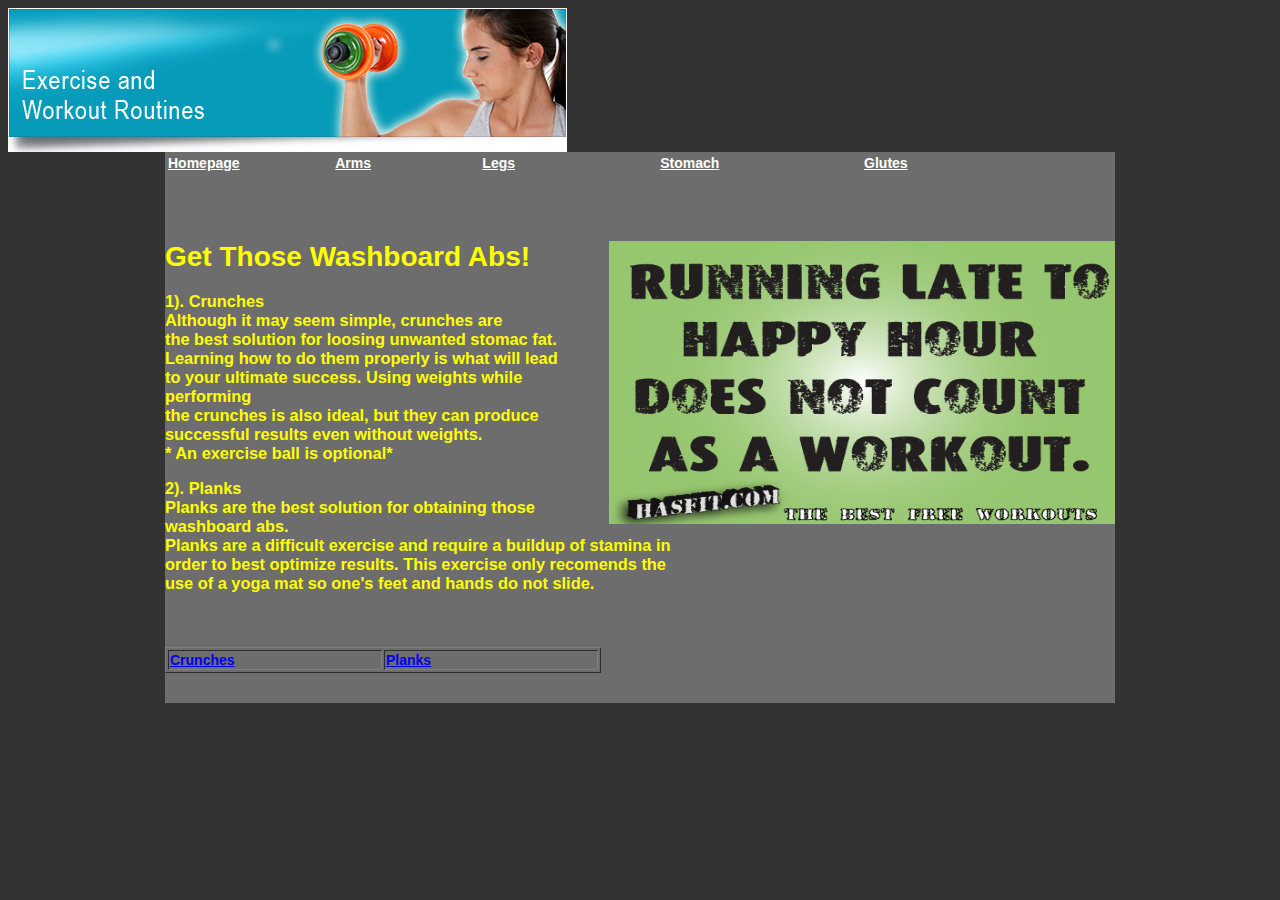
<file: Stomach.html>
<!DOCTYPE html PUBLIC "-//W3C//DTD XHTML 1.0 Transitional//EN" "http://www.w3.org/TR/xhtml1/DTD/xhtml1-transitional.dtd">
<html xmlns="http://www.w3.org/1999/xhtml"><!-- InstanceBegin template="/Templates/Master Template.dwt" codeOutsideHTMLIsLocked="false" -->
<head>
<meta http-equiv="Content-Type" content="text/html; charset=UTF-8" />
<!-- InstanceBeginEditable name="doctitle" -->
<title>Stomach</title>

<!-- InstanceEndEditable -->
<link href="styles.css" rel="stylesheet" type="text/css" /><style type="text/css"> 
.wrapper .wrapper img {
	background-color: #333;
}
.wrapper .wrapper {
	background-color: #333;
	color: #0F0;
}
</style>
</head>

<body>

<img src="images/welcome-banner.jpg" alt="welcome-banner" width="559" height="144" align="middle" />
	<div class="wrapper">
    	<div class="navigation"></div>
    	<div class="wrapper"></div>
        <div class="navigation">
<table width="876">
  <tr>
    <td width="164"><strong><a href="index.html">Homepage</a></strong></td>
    <td width="144"><a href="Arms.html"><strong>Arms</strong></a></td>
    <td width="175"><strong><a href="Legs.html">Legs</a></strong></td>
    <td width="201"><a href="Stomach.html"><strong>Stomach</strong></a></td>
    <td width="175"><strong><a href="Glutes.html" class="navigation">Glutes</a></strong></td>
  </tr>
</table>
        </div>
    	<div class="footer">
		<br/> 
        <br/> 
        <br/> 
		<!-- InstanceBeginEditable name="Introductory Content" -->
		<h1>Get Those Washboard Abs!		<img src="images/humor.gif" alt="humor" width="506" height="283" align="right" /></h1>
		<h3><strong>1). Crunches</strong><br />
	    Although it may seem simple, crunches are <br />
	    the best solution for loosing unwanted stomac fat.<br />
	    Learning how to do them properly is what will lead <br />
	    to your ultimate success. Using weights while performing <br />
	    the crunches is also ideal, but they can produce successful results even without weights. <br />
	    *
		An exercise ball is optional*</h3>
		<h3><strong>2). Planks</strong><br />
		  Planks are the best solution for obtaining those washboard abs. <br />
		  Planks are a difficult exercise and require a buildup of stamina in<br />
		  order to best optimize results. This exercise only recomends the <br />
		  use of a yoga mat so one's feet and hands do not slide.  
		  <br />
		  <br />
		  <br />
	    </h3>
		<table width="0" border="1">
		  <tr>
          <td width="210"><strong><a href="stomach-workout1.html"> Crunches</a></strong></td>
          <td width="210"><strong><a href="stomach-workout2.html">Planks</a></strong></td>
		    
	      </tr>
	    </table>
		<p>&nbsp;</p>
		<!-- InstanceEndEditable -->
    	</div>
	</div>
</body>
<!-- InstanceEnd --></html>
</file>
<file: styles.css>
body {
	font-family: Tahoma, Geneva, sans-serif;
	font-size: 14px;
	font-style: normal;
	font-weight: normal;
	color: #FF0;
	text-decoration: none;
	background-color: #333333;
	list-style-position: outside;
}
.wrapper {
	width: 950px;
	margin-top: 0px;
	margin-right: auto;
	margin-bottom: 0px;
	margin-left: auto;
	padding-top: 0px;
	padding-right: 0px;
	padding-bottom: 0px;
	padding-left: 0px;
	background-color: #FFF;
}
.wrapper {
	background-color: #6D6D6D;
	width: 950px;
	margin-top: 0px;
	margin-right: auto;
	padding-top: 0px;
	color: #FF0;
}
.navigation table tr td a {
	color: #FFF;
}
</file>
